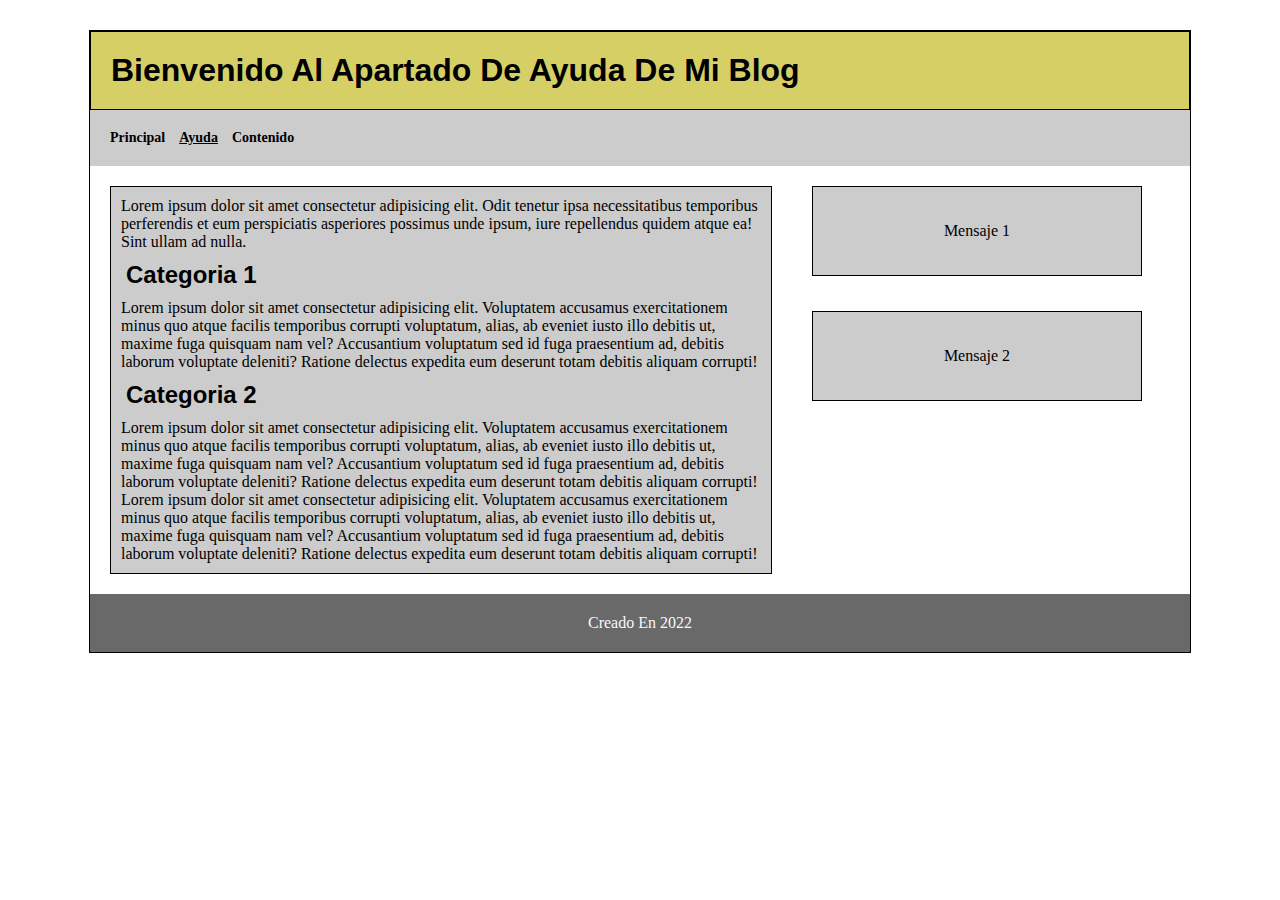
<file: ayuda.html>
<!DOCTYPE html>
<html lang="es">
       <head>
           <title>Ayuda De Mi Blog</title>
           <meta name="description" content="Esta es la seccion de ayuda de la pagina Mi Blog"/>
           <meta name="keywords" content="ayuda,mi blog"/>
           <link rel="stylesheet" href="estilos de ayuda.css"/>

       </head>

       <body>
            <div class="general">
              <header>
                <h1>Bienvenido Al Apartado De Ayuda De Mi Blog</h1>
                <nav class="menu">
                  <ul>
                      <li><a href="index.html">Principal</a></li>
                      <li class="ayuda"><b>Ayuda</b></li>
                      <li>Contenido</li>
                  </ul>
                </nav>
              </header>  
                <section>
                    <p>Lorem ipsum dolor sit amet consectetur adipisicing elit. Odit tenetur ipsa necessitatibus temporibus perferendis et eum 
                    perspiciatis asperiores possimus unde ipsum, iure repellendus quidem atque ea! Sint ullam ad nulla.</p>  

                    <h2>Categoria 1</h2>
                    <p>Lorem ipsum dolor sit amet consectetur adipisicing elit. Voluptatem accusamus exercitationem minus quo atque facilis temporibus
                    corrupti voluptatum, alias, ab eveniet iusto illo debitis ut, maxime fuga quisquam nam vel? Accusantium voluptatum sed id fuga
                    praesentium ad, debitis laborum voluptate deleniti? Ratione delectus expedita eum deserunt totam debitis aliquam corrupti!</p>
                
                    <h2>Categoria 2</h2>
                    <p>Lorem ipsum dolor sit amet consectetur adipisicing elit. Voluptatem accusamus exercitationem minus quo atque facilis temporibus
                    corrupti voluptatum, alias, ab eveniet iusto illo debitis ut, maxime fuga quisquam nam vel? Accusantium voluptatum sed id fuga
                    praesentium ad, debitis laborum voluptate deleniti? Ratione delectus expedita eum deserunt totam debitis aliquam corrupti!
                    Lorem ipsum dolor sit amet consectetur adipisicing elit. Voluptatem accusamus exercitationem minus quo atque facilis temporibus
                    corrupti voluptatum, alias, ab eveniet iusto illo debitis ut, maxime fuga quisquam nam vel? Accusantium voluptatum sed id fuga
                    praesentium ad, debitis laborum voluptate deleniti? Ratione delectus expedita eum deserunt totam debitis aliquam corrupti!</p>
                </section>
                <aside class="columna">
                    <blockquote cite="de china">
                      Mensaje 1
                    </blockquote>
                    <blockquote cite="de Mexico">
                      Mensaje 2
                    </blockquote>
                </aside>    
                <footer class="pie">
                  Creado En 2022
                </footer>            
            </div>  
       </body>

</html>
</file>
<file: estilos de ayuda.css>
*{
    padding:0px;
    margin: 0px;
}

.general{
    border: 1px solid black;
    width: 1100px;
    margin: 30px auto;
}

h1{
    font-family: Arial, Helvetica, sans-serif;
    color: black;
    border: 1px solid black;
    background-color: #d6cf66;
    padding: 20px;
}

.menu{
    background-color: #ccc;
    padding: 15px;
    text-align: left;
}

.menu li{
    list-style: none;
    padding: 5px;
    font:bold 14px verdana;
    display: inline-block;   
}

a{
    color: black;
    text-decoration: none;
}

.ayuda{
    text-decoration: underline;
}

h2{
    margin: 10px 15px;
    font-family: Arial, Helvetica, sans-serif;

}

p{
    margin: 10px;
}

section{
    border: 1px solid black;
    width: 60%;
    float: left;
    margin: 20px;
    background-color: #ccc;
}

.columna{
    float: left;
    
    width: 30%;
    text-align: center;
    margin:20px;
    margin-left: 20px;
}

.columna blockquote{
    border: 1px solid black;
    padding: 35px;
    margin-bottom: 35px;
    background-color: #ccc;
}

.pie{
    clear: both;
    padding: 20px;
    background-color: dimgrey;
    text-align: center;
    color: ghostwhite;
}
</file>
